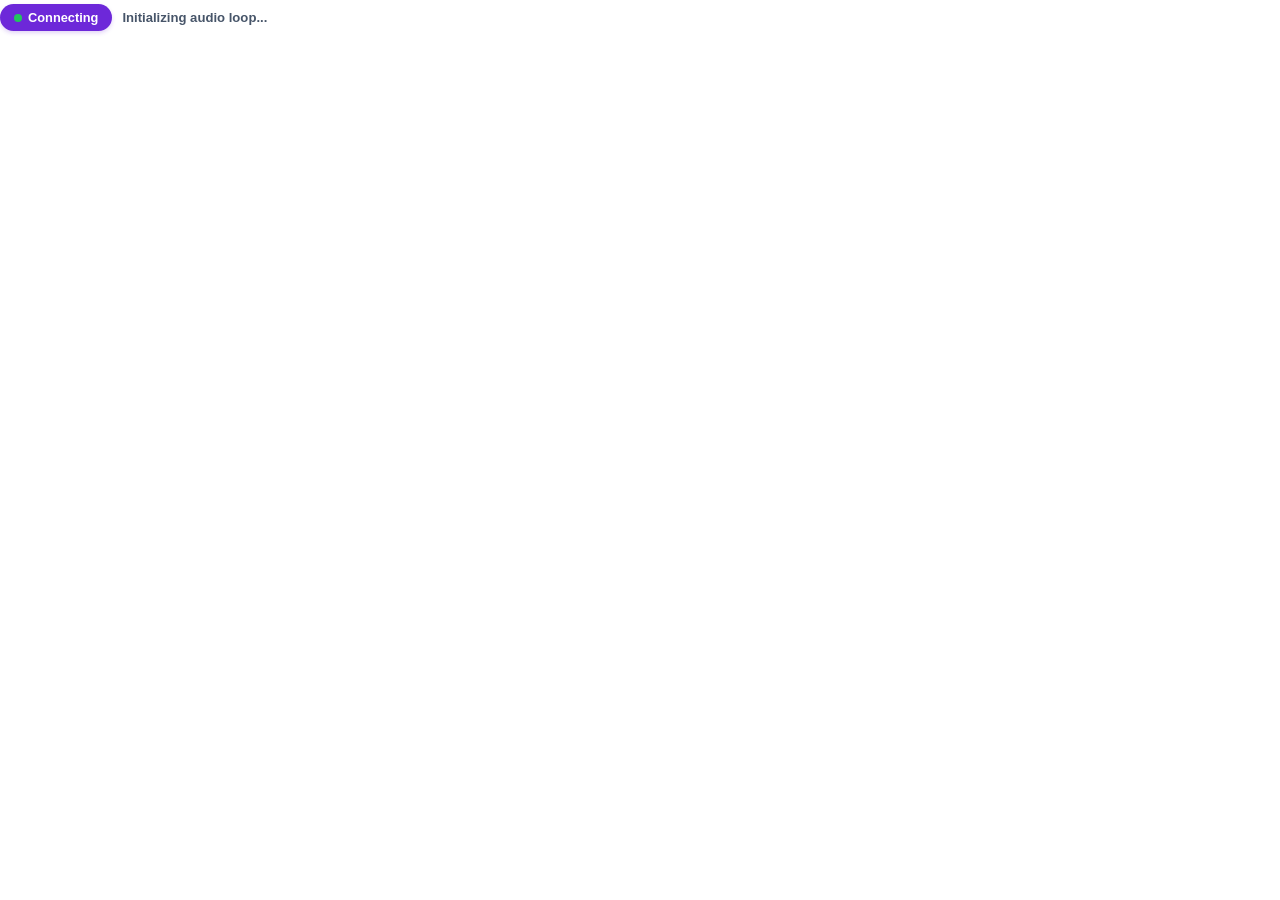
<file: components/audio_turn/index.html>
<!DOCTYPE html>
<html lang="en">
<head>
    <meta charset="UTF-8">
    <title>Audio Turn Taking Component</title>
    <style>
        @keyframes pulse {
            0% { transform: scale(1); opacity: 1; }
            50% { transform: scale(1.2); opacity: 0.6; }
            100% { transform: scale(1); opacity: 1; }
        }
        .pulsing {
            animation: pulse 1.5s infinite;
        }
        button:hover {
            opacity: 0.9;
            transform: translateY(-1px);
        }
        button:active {
            transform: translateY(0);
        }
    </style>
</head>
<body style="margin: 0; padding: 0; background: transparent; overflow: hidden; font-family: -apple-system, BlinkMacSystemFont, 'Segoe UI', Roboto, Helvetica, Arial, sans-serif;">
    <div style="display: flex; align-items: center; gap: 10px; padding: 4px 0;">
        <button id="micBtn" style="background: #6d28d9; color: white; border: none; border-radius: 20px; padding: 6px 14px; font-size: 0.8rem; font-weight: 700; cursor: pointer; display: flex; align-items: center; gap: 6px; transition: all 0.2s; box-shadow: 0 2px 4px rgba(109, 40, 217, 0.2); outline: none;">
            <span id="micIcon" style="display: inline-block; width: 8px; height: 8px; border-radius: 50%; background: #22c55e;"></span>
            <span id="micText">Connecting</span>
        </button>
        <div id="status" style="font-size: 0.82rem; color: #475569; font-weight: 600;">Initializing audio loop...</div>
    </div>
    
    <script>
        function sendMessageToStreamlit(type, data) {
            window.parent.postMessage({
                isStreamlitMessage: true,
                type: type,
                ...data
            }, "*");
        }

        const parentWin = window.parent || window;
        const SpeechRecognition = parentWin.SpeechRecognition || parentWin.webkitSpeechRecognition || window.SpeechRecognition || window.webkitSpeechRecognition;
        const speechSynthesis = parentWin.speechSynthesis || window.speechSynthesis;

        let lastSpokenText = "";
        let recognition = null;
        let isSpeaking = false;
        let isListening = false;

        const micBtn = document.getElementById("micBtn");
        const micIcon = document.getElementById("micIcon");
        const micText = document.getElementById("micText");
        const statusDiv = document.getElementById("status");

        function log(msg) {
            console.log("[AudioComponent] " + msg);
        }

        function updateMicUI(state, text) {
            if (state === "listening") {
                micBtn.style.background = "#6d28d9";
                micIcon.style.background = "#22c55e";
                micIcon.classList.add("pulsing");
                micText.innerText = "Listening";
                statusDiv.innerText = text || "Speak now...";
            } else if (state === "speaking") {
                micBtn.style.background = "#475569";
                micIcon.style.background = "#0891b2";
                micIcon.classList.remove("pulsing");
                micText.innerText = "AI Speaking";
                statusDiv.innerText = text || "Coach is speaking...";
            } else if (state === "error") {
                micBtn.style.background = "#dc2626";
                micIcon.style.background = "#ffffff";
                micIcon.classList.remove("pulsing");
                micText.innerText = "Mic Issue";
                statusDiv.innerText = text || "Click button to try again";
            } else {
                micBtn.style.background = "#0f172a";
                micIcon.style.background = "#94a3b8";
                micIcon.classList.remove("pulsing");
                micText.innerText = "Click to Speak";
                statusDiv.innerText = text || "Microphone closed";
            }
        }

        // Initialize Speech Recognition on parent context
        if (SpeechRecognition) {
            recognition = new SpeechRecognition();
            recognition.continuous = false;
            recognition.interimResults = false;
            recognition.lang = 'en-US';

            recognition.onstart = function() {
                isListening = true;
                updateMicUI("listening");
            };

            recognition.onresult = function(event) {
                const transcript = event.results[0][0].transcript;
                log("Transcript: " + transcript);
                statusDiv.innerText = "Transcribing...";
                sendMessageToStreamlit("streamlit:setComponentValue", { value: transcript });
            };

            recognition.onerror = function(event) {
                log("Recognition error: " + event.error);
                let errMsg = "ERROR: " + event.error;
                if (event.error === 'no-speech') {
                    errMsg = "ERROR: No speech detected";
                    updateMicUI("idle", "No speech heard. Click to talk.");
                } else if (event.error === 'not-allowed') {
                    errMsg = "ERROR: Microphone permission denied";
                    updateMicUI("error", "Microphone access blocked.");
                } else {
                    updateMicUI("error", "Error: " + event.error);
                }
                sendMessageToStreamlit("streamlit:setComponentValue", { value: errMsg });
            };

            recognition.onend = function() {
                isListening = false;
                if (micText.innerText === "Listening") {
                    updateMicUI("idle");
                }
            };
        } else {
            updateMicUI("error", "Speech recognition not supported");
        }

        function speak(text) {
            if (!speechSynthesis) {
                log("Speech synthesis not supported");
                return;
            }

            speechSynthesis.cancel(); // Stop any ongoing speech
            
            const utterance = new (parentWin.SpeechSynthesisUtterance || window.SpeechSynthesisUtterance)(text);
            utterance.lang = 'en-US';
            utterance.rate = 1.0;
            utterance.pitch = 1.0;

            utterance.onstart = function() {
                isSpeaking = true;
                if (recognition && isListening) {
                    recognition.stop();
                }
                updateMicUI("speaking");
            };

            utterance.onend = function() {
                isSpeaking = false;
                updateMicUI("listening", "Speak now...");
                if (recognition && !isListening) {
                    try {
                        recognition.start();
                    } catch (e) {
                        log("Microphone start error: " + e.message);
                    }
                }
            };

            utterance.onerror = function(event) {
                isSpeaking = false;
                log("Speech synthesis error: " + event.error);
                updateMicUI("idle", "TTS error. Click to respond.");
            };

            speechSynthesis.speak(utterance);
        }

        micBtn.onclick = function() {
            if (isSpeaking) {
                log("AI is currently speaking. Please wait.");
                return;
            }
            if (isListening) {
                if (recognition) {
                    recognition.stop();
                }
            } else {
                if (recognition) {
                    try {
                        recognition.start();
                    } catch (e) {
                        log("Microphone error: " + e.message);
                    }
                }
            }
        };

        // Listen for Streamlit render arguments
        window.addEventListener("message", (event) => {
            if (event.data.type === "streamlit:render") {
                sendMessageToStreamlit("streamlit:setFrameHeight", { height: 45 });

                const args = event.data.args;
                const ttsText = args.tts_text || "";

                if (ttsText && ttsText !== lastSpokenText) {
                    lastSpokenText = ttsText;
                    speak(ttsText);
                } else if (!isSpeaking && !isListening) {
                    updateMicUI("idle");
                }
            }
        });

        // Component initialization
        sendMessageToStreamlit("streamlit:componentReady", { apiVersion: 1 });
        sendMessageToStreamlit("streamlit:setFrameHeight", { height: 45 });
    </script>
</body>
</html>
</file>
